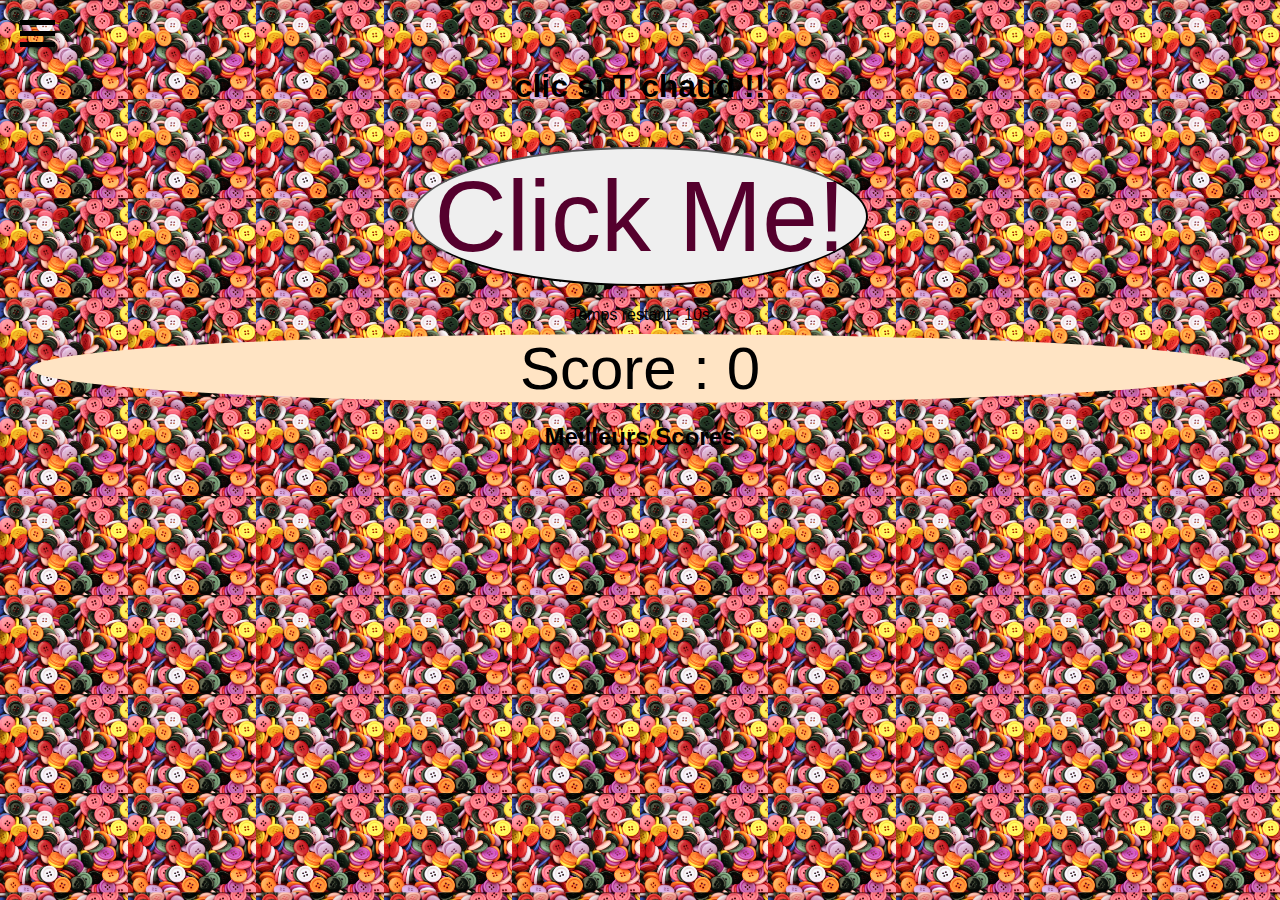
<file: bouton/index.html>
<!DOCTYPE html>
<html lang="en">
<head>
    <meta charset="UTF-8">
    <meta http-equiv="X-UA-Compatible" content="IE=edge">
    <meta name="viewport" content="width=device-width, initial-scale=1.0">
    <link rel="stylesheet" href="./index.css">
    <title>bouttons</title>
</head>


<body>
    <div id="mySidenav" class="sidenav">
        <a id="closeBtn" href="#" class="close">×</a>
        <ul>
            <li><a href="../morpion/index.html">TIC TAC</a></li>
            <li><a href="../hello-world/index.html">WAR BOX</a></li>
            <li><a href="#">BUTTONS</a></li>
        </ul>
    </div>
      
    <a href="#" id="openBtn">
        <span class="burger-icon">
            <span></span>
            <span></span>
            <span></span>
        </span>
    </a>





    <h1>clic si T chaud !!</h1>
    <button id="clik" onclick="incrementScore()">Click Me!</button>
    <div id="time">Temps restant : 10s</div>
    <div id="score">Score : 0</div>
    <h2>Meilleurs Scores</h2>
    <div id="highScores"></div>
<script src="./index.js"></script>
</body>
</html>
</file>
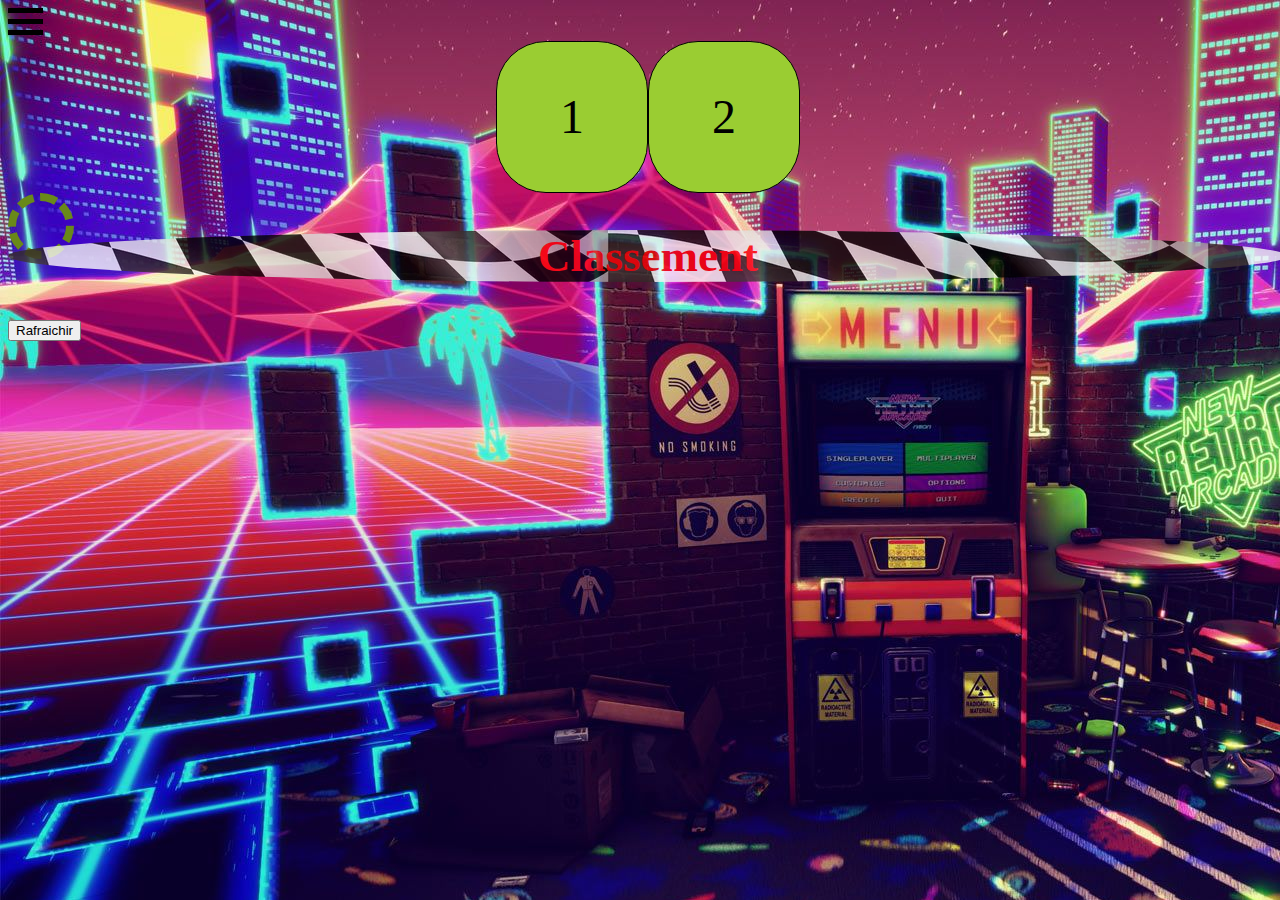
<file: hello-world/index.html>
<!DOCTYPE html>
<html lang="en">
<head>
    <meta charset="UTF-8">
    <meta http-equiv="X-UA-Compatible" content="IE=edge">
    <meta name="viewport" content="width=device-width, initial-scale=1.0">
    <link rel="stylesheet" href="./index.css">
    <title>Le jeu interactif</title>
    
        
</head>
<body>
    <div id="mySidenav" class="sidenav">
        <a id="closeBtn" href="#" class="close">×</a>
        <ul>
            <li><a href="../morpion/index.html">TIC TAC</a></li>
            <li><a href="./index.html">WAR BOX</a></li>
            <li><a href="../bouton/index.html">BUTTONS</a></li>
        </ul>
    </div>
      
    <a href="#" id="openBtn">
        <span class="burger-icon">
            <span></span>
            <span></span>
            <span></span>
        </span>
    </a>

    <div id="board"> </div>
    <div class="mousemove"></div>
    <div id="question"></div>

    <div id="toplist">
        <h2>Classement</h2>
        <ul id="toplist-list"></ul>
    </div>

    <input type="button" value="Rafraichir" onclick="" id="refresh" />

    <script src="./main.js"></script>

   
</body>
</html>
</file>
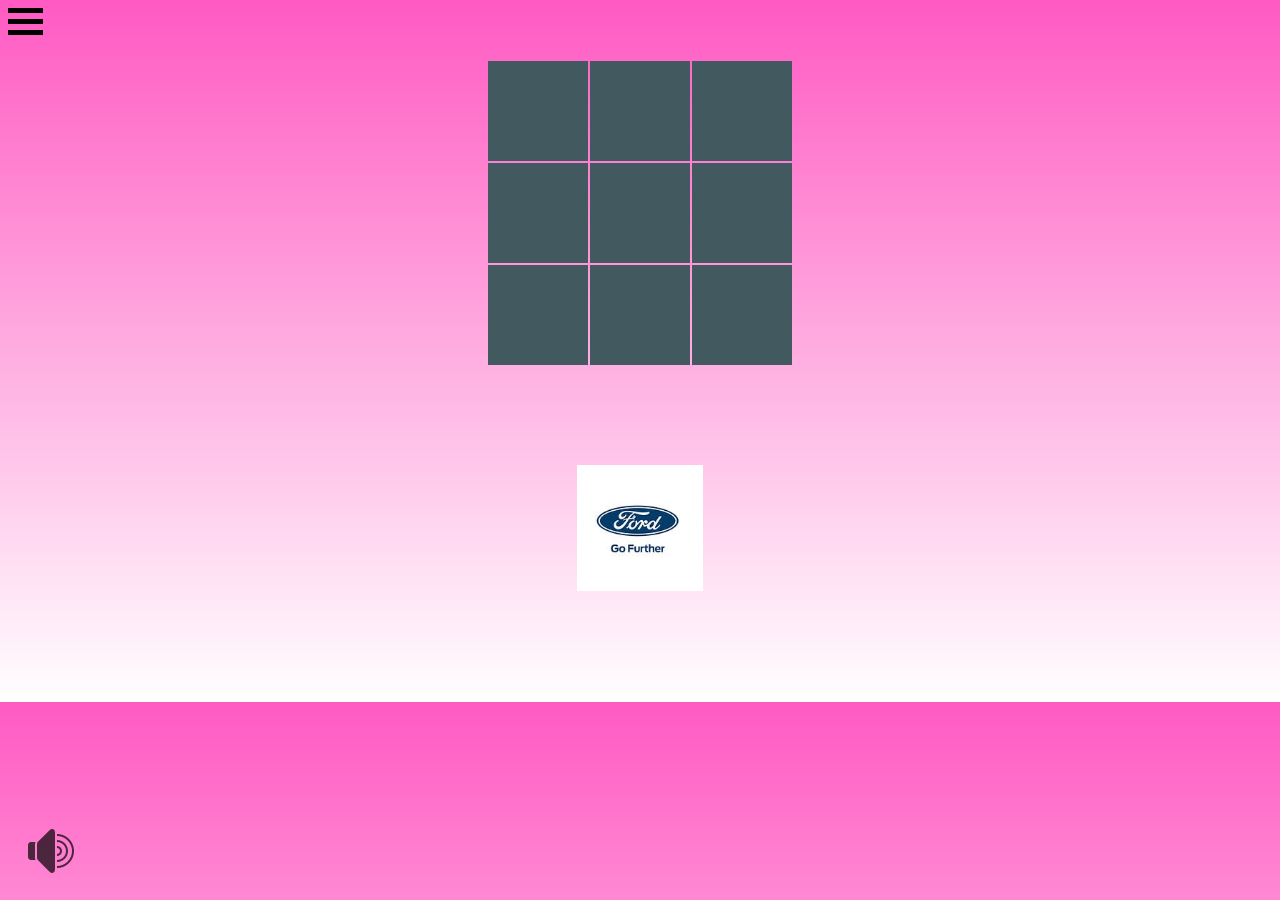
<file: morpion/index.html>
<!DOCTYPE html>
<html>
<head>
    <meta charset="UTF-8">
    <link rel="stylesheet" href="./index.css">
    <title>Morpion</title>
    
</head>
<body>

<div id="mySidenav" class="sidenav">
        <a id="closeBtn" href="#" class="close">×</a>
        <ul>
            <li><a href="../morpion/index.html">TIC TAC</a></li>
            <li><a href="../hello-world/index.html">WAR BOX</a></li>
            <li><a href="../bouton/index.html">BUTTONS</a></li>
        </ul>
    </div>
      
    <a href="#" id="openBtn">
        <span class="burger-icon">
            <span></span>
            <span></span>
            <span></span>
        </span>
    </a>


<div class="players">
    <div class="cell player" id="player1">Joueur 1</div>
    <div class="cell player" id="player2">Joueur 2</div>
</div>


<div class="board"></div>

<audio id="background-music" loop>
    <source src="./zikfond.mp3" type="audio/mpeg">
    Votre navigateur ne supporte pas l'élément audio.
</audio>


<div class="slider-contaner slider-1">
    <div class="slider">
        <p><img src="./ford.jpg"   alt=""></p>
        <p><img src="./elan.png" alt=""></p>
        <p><img src="./cdiscount.jpg" alt=""></p>
        <p><img src="./sony.webp" alt=""></p>
        <p><img src="./ford.jpg" alt=""></p> 
        
    </div>
    
</div>
  
  <button id="music-toggle"><img src="./icons8-haut-parleur-50.png" alt=""></button>


<script src="./main.js"></script>
</body>
</html>
</file>
<file: bouton/index.css>
body {
    font-family: Arial, sans-serif;
    text-align: center;
    margin: 20px;
    background-image: url(./bouttons.jpg);
    background-size: 10%;
    
}

#clik {
    padding: 10px 20px;
    font-size: 100px;
    margin: 20px;
}
#chrono, #score, #highscore {
    font-size: 60px;
    margin: 10px;
    background-color: bisque;
    border-radius: 100%;
}


button{
    border-radius: 100%;
    color: rgb(85, 0, 45);
}


.sidenav {
  height: 100%;
  width: 250px;
  position: fixed;
  z-index: 1;
  top: 0;
  left: -250px;
  background-color: #e8e8e8;
  padding-top: 60px;
  transition: left 0.5s ease;
}

/* Sidenav menu links */
.sidenav a {
  padding: 8px 8px 8px 32px;
  text-decoration: none;
  font-size: 25px;
  color: #818181;
  display: block;
  transition: 0.3s;
}

.sidenav a:hover {
  color: #111;
}

.sidenav ul {
  list-style-type: none;
  padding: 0;
  margin: 0;
}

/* Active class */
.sidenav.active {
  left: 0;
}

/* Close btn */
.sidenav .close {
  position: absolute;
  top: 0;
  right: 25px;
  font-size: 36px;
}

/* Icône burger */
.burger-icon span {
  display: block;
  width: 35px;
  height: 5px;
  background-color: black;
  margin: 6px 0;
}
</file>
<file: hello-world/index.css>
#board {
  display: flex;
  flex-wrap: wrap;
  justify-content: center;
}

#question {
  display: flex;
  flex-wrap: wrap;
  justify-content: center;
  background-color: aqua;
}

body {
  width: 100%;
  background-image: url(./arcade.jpg);
}

div.timer {
  text-align: center;
  color: #0c0101;
  display: flex;
  flex-direction: column;
  justify-content: center;
  align-self: center;
  background-color: rgb(67, 0, 201);
  border-radius: 1500px;
  box-shadow: inset 2px 2px 3px rgb(255 255 255 / 60%), inset -2px -2px 3px rgb(0 0 0 / 60%);
  width: 100%;
  height: 150%;
}


/* Souris */


.mousemove {
  height: 50px;
  width: 50px;
  border: 8px dashed rgb(105, 137, 25);
  position: absolute;
  cursor: none;
  border-radius: 50px;
}


/* effet */


.box {
  width: 150px;
  height: 150px;
  border: 1px solid black;
  background-color: yellowgreen;
  font-size: 3em;
  text-align: center;
  line-height: 150px;
  margin: 0%;
  animation: wiggle 1s;
  border-radius: 50px;
  cursor: pointer;
  transition: background-color 0.4s, color 0.4s, transform 0.2s;
}

.box-clicked, .box.error, .box.success, .box.notice {
  animation-duration: 0.8s;
  animation-name: clignoter;
  animation-iteration-count: infinite;
  transition: none;
}

.box-clicked {
  background-color: rgb(12, 125, 224);
  color: rgb(167, 28, 180);
  transform: scale(0.6);
}

.box.error {
  color: red;
  background-color: rosybrown;
}

.box.success {
  color: green;
  background-color: greenyellow;
}

.box.notice {
  color: blue;
  background-color: aqua;
}

.pagevictoire, .pagedefaite {
  font-size: 80px;
  text-align: center;
  margin-top: 10px;
  background-color: rgb(216, 216, 50);
  animation-duration: 0.8s;
  animation-name: clignoter;
  animation-iteration-count: infinite;
  transition: none;
}

.pagedefaite {
  font-size: 190px;
  color: rgb(15, 14, 14);
  background-color: rgb(255, 1, 1);
  border: 1rem solid;
}



/* Menu burger */

.sidenav {
  height: 100%;
  width: 250px;
  position: fixed;
  z-index: 1;
  top: 0;
  left: -250px;
  background-image: url(./mario.jpg);
  background-size: 200% ;
  
  padding-top: 60px;
  transition: left 0.5s ease;
}

.sidenav a {
  padding: 8px 8px 8px 32px;
  text-decoration: none;
  font-size: 40px;
  color: #f20202;
  display: block;
  transition: 0.3s;
}

.sidenav a:hover {
  color: #f60101;
  
}

.sidenav ul {
  list-style-type: none;
  padding: 0;
  margin: 0;
}

.sidenav.active {
  left: 0;
}

.sidenav .close {
  position: absolute;
  top: 0;
  right: 25px;
  font-size: 36px;
}

.burger-icon span {
  display: block;
  width: 35px;
  height: 5px;
  background-color: black;
  margin: 6px 0;
}



div#toplist{
  color: rgb(252, 4, 4);
background-image: url(./drapeau.webp);
  justify-content: center;
  text-align: center;
  opacity: 80%;
  border-radius: 100%;
  font-size: 30px;
  
  
}
li{
  list-style: none;
}



@keyframes clignoter {
  0% { opacity: 1; }
  40% { opacity: 0; }
  100% { opacity: 1; }
}

@keyframes wiggle {
  from { transform: scale(0) rotate(180deg); }
  to { transform: scale(1) rotate(0deg); }
}

@media screen and (max-width: 630px) {
  #board { width: 100%; }
}
</file>
<file: morpion/index.css>
body {
 background: linear-gradient(rgb(255, 90, 194),white);
}

.board {
  display: grid;
  grid-template-columns: 100px 100px 100px;
  grid-gap: 2px;
  margin: 20px auto;
  justify-content: center;
}

.cell.player.success {
  color: green;
  background-color: greenyellow;
  animation-duration: 0.8s;
  animation-name: clignoter;
  animation-iteration-count: infinite;
  transition: none;
  display: flex;
}

.box.success {
  color: green;
  background-color: greenyellow;
}

.box.notice {
  color: blue;
  background-color: aqua;
}


.pagevictoire {
  font-size: 80px;
  text-align: center;
  margin-top: 0;
  background-color: rgb(255, 88, 252);
  animation-duration: 0.8s;
  animation-name: clignoter;
  animation-iteration-count: infinite;
  transition: none;
}
.player.cell.player {
  width: 10%;
  display: table-column;
  
}

#music-toggle {
  position: fixed;
  left: 20px;
  bottom: 20px;
  opacity: 70%;
  background: none;
  border: none;
}

div.cell {
  color: rgb(0, 0, 0);
  opacity: 100%;
  font-size: 100px;
}

.cell {
  width: 100px;
  height: 100px;
  background-color: rgb(66, 90, 95);
  opacity: 80%;
  display: flex;
  justify-content: center;
  align-items: center;
  font-size: 24px;
  cursor: pointer;
  opacity: 50%;
}

.cell.player {
  font-size: 30px;
  background-color: rgb(27, 221, 255);
  opacity: 60%;
  width: 30%;
  display: flex;
  align-items: flex-start;
  justify-content: space-between;
}

.cell.winner {
  color: green;
  font-weight: bold;
  background: green;
}

.cell:hover {
  background-color: rgb(6, 90, 118);
}

.cell.winner {
  font-size: 80px;

  text-align: center;
  margin-top: 10px;
  background-color: rgb(216, 216, 50);
  animation-duration: 0.8s;
  animation-name: clignoter;
  animation-iteration-count: infinite;
  transition: none;
}

/* menu burger */

.sidenav {
  height: 100%;
  width: 250px;
  position: fixed;
  z-index: 1;
  top: 0;
  left: -250px;
  background-image: url(./console.jpg);
  background-size: 250%;
  padding-top: 60px;
  transition: left 0.5s ease;
}

/* elements du menu */
.sidenav a {
  padding: 8px 8px 8px 32px;
  text-decoration: none;
  font-size: 45px;
  color: #f70303;
  display: block;
  transition: 0.3s;
  tab-size: 50cap;
}

.sidenav a:hover {
  color: #111;
}

.sidenav ul {
  list-style-type: none;
  padding: 0;
  margin: 0;
}

/* Active class */
.sidenav.active {
  left: 0;
}

/* le menu qui ce ferme */
.sidenav .close {
  position: absolute;
  top: 0;
  right: 25px;
  font-size: 36px;
}

/* les barre du burger */
.burger-icon span {
  display: block;
  width: 35px;
  height: 5px;
  background-color: black;
  margin: 6px 0;
}



.slider-1 {
  width: 50%;
  max-height: 100%;
  margin: 100px auto;
  top: 20%;
  border: none;
  overflow: hidden;
  max-height: 100%;
}

.slider-1 .slider {
  display: flex;
  animation: slider-1 10s infinite ease-in-out;
  height: 10%;
  padding: 0;
  margin: 0 ;
  
}

.slider-1 p {
  
  flex-shrink: 0;
  padding: 0;
  margin: 0;
  
  width: 100%;
  height: 10%;
  text-align: center;
  font-size: 45px;
  color: white;
}


.slider-1 p img{
  

  
width: 20%;
height: 10%;
  text-align: center;
  font-size: 45px;
  color: white;
  margin: 0;
  padding: 0;
}


@keyframes slider-1 {
  0%,
  20% {
    transform: translateX(0);
  }
  25%,
  45% {
    transform: translateX(-100%);
  }

  50%,
  70% {
    transform: translateX(-200%);
  }
  75%,
  95% {
    transform: translateX(-300%);
  }
  100% {
    transform: translateX(-400%);
  }
}
</file>
